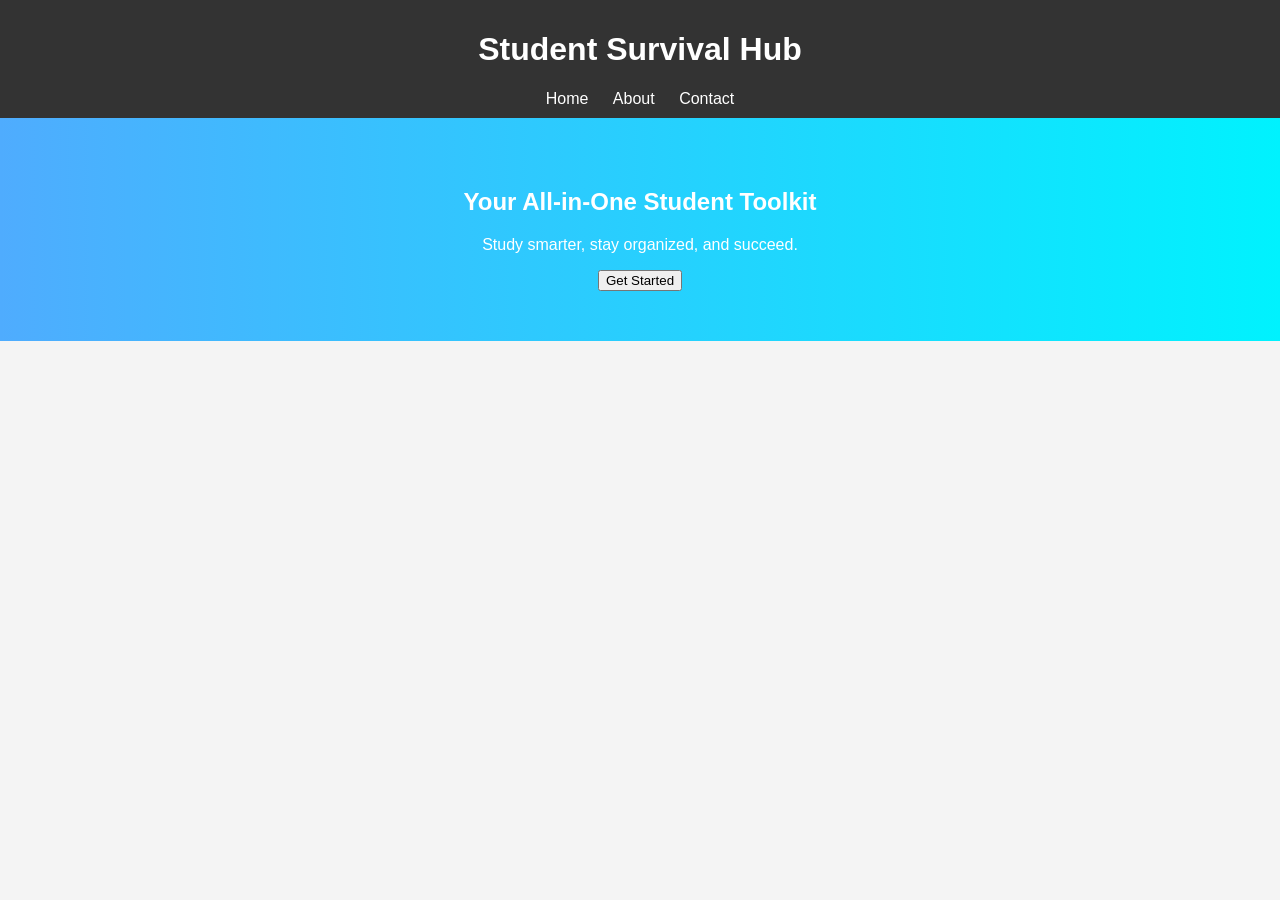
<file: index.html>
<!DOCTYPE html>
<html>
<head>
<title>Student Survival Hub</title>
<link rel="stylesheet" href="style.css">
</head>
<body>
<header>
<h1>Student Survival Hub</h1>
<nav>
<a href="index.html">Home</a>
<a href="about.html">About</a>
<a href="contact.html">Contact</a>
</nav>
</header>

<section class="hero">
<h2>Your All-in-One Student Toolkit</h2>
<p>Study smarter, stay organized, and succeed.</p>
<button onclick="showMessage()">Get Started</button>
</section>

<script src="script.js"></script>
</body>
</html>
</file>
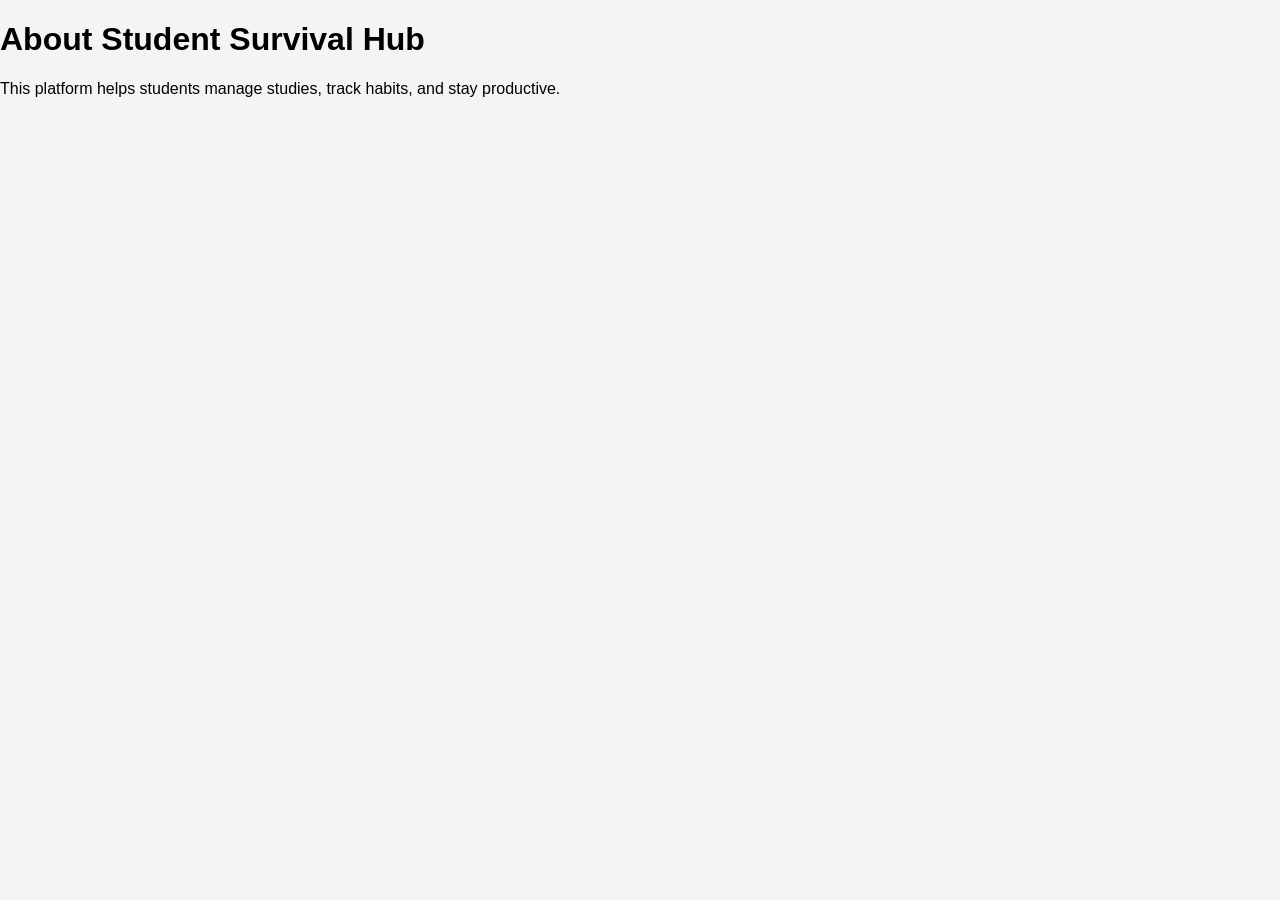
<file: about.html>
<!DOCTYPE html>
<html>
<head>
<title>About</title>
<link rel="stylesheet" href="style.css">
</head>
<body>
<h1>About Student Survival Hub</h1>
<p>This platform helps students manage studies, track habits, and stay productive.</p>
</body>
</html>
</file>
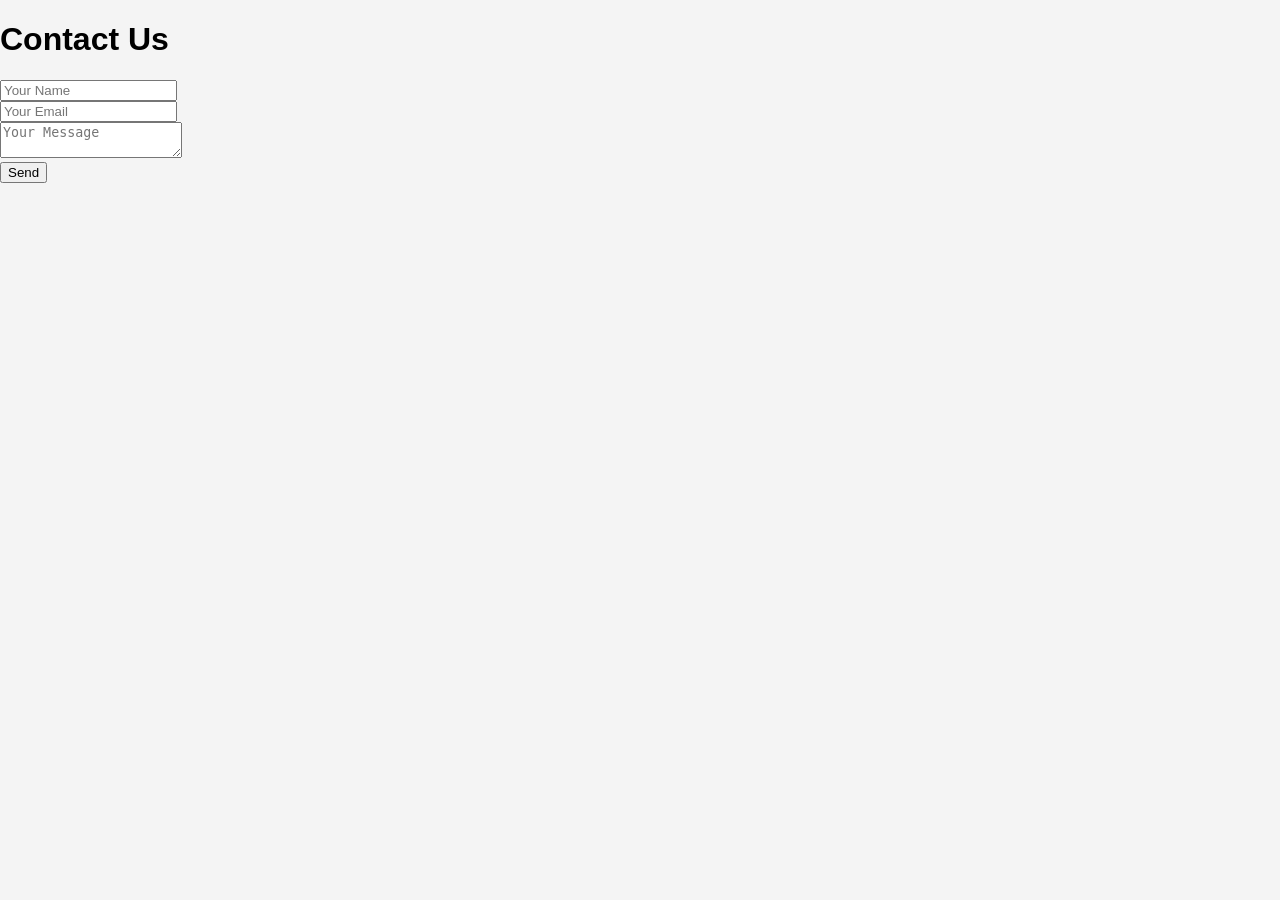
<file: contact.html>
<!DOCTYPE html>
<html>
<head>
<title>Contact</title>
<link rel="stylesheet" href="style.css">
</head>
<body>
<h1>Contact Us</h1>
<form>
<input type="text" placeholder="Your Name"><br>
<input type="email" placeholder="Your Email"><br>
<textarea placeholder="Your Message"></textarea><br>
<button type="submit">Send</button>
</form>
</body>
</html>
</file>
<file: style.css>
body {
font-family: Arial;
margin: 0;
background: #f4f4f4;
}

header {
background: #333;
color: white;
padding: 10px;
text-align: center;
}

nav a {
color: white;
margin: 10px;
text-decoration: none;
}

.hero {
text-align: center;
padding: 50px;
background: linear-gradient(to right, #4facfe, #00f2fe);
color: white;
}
</file>
